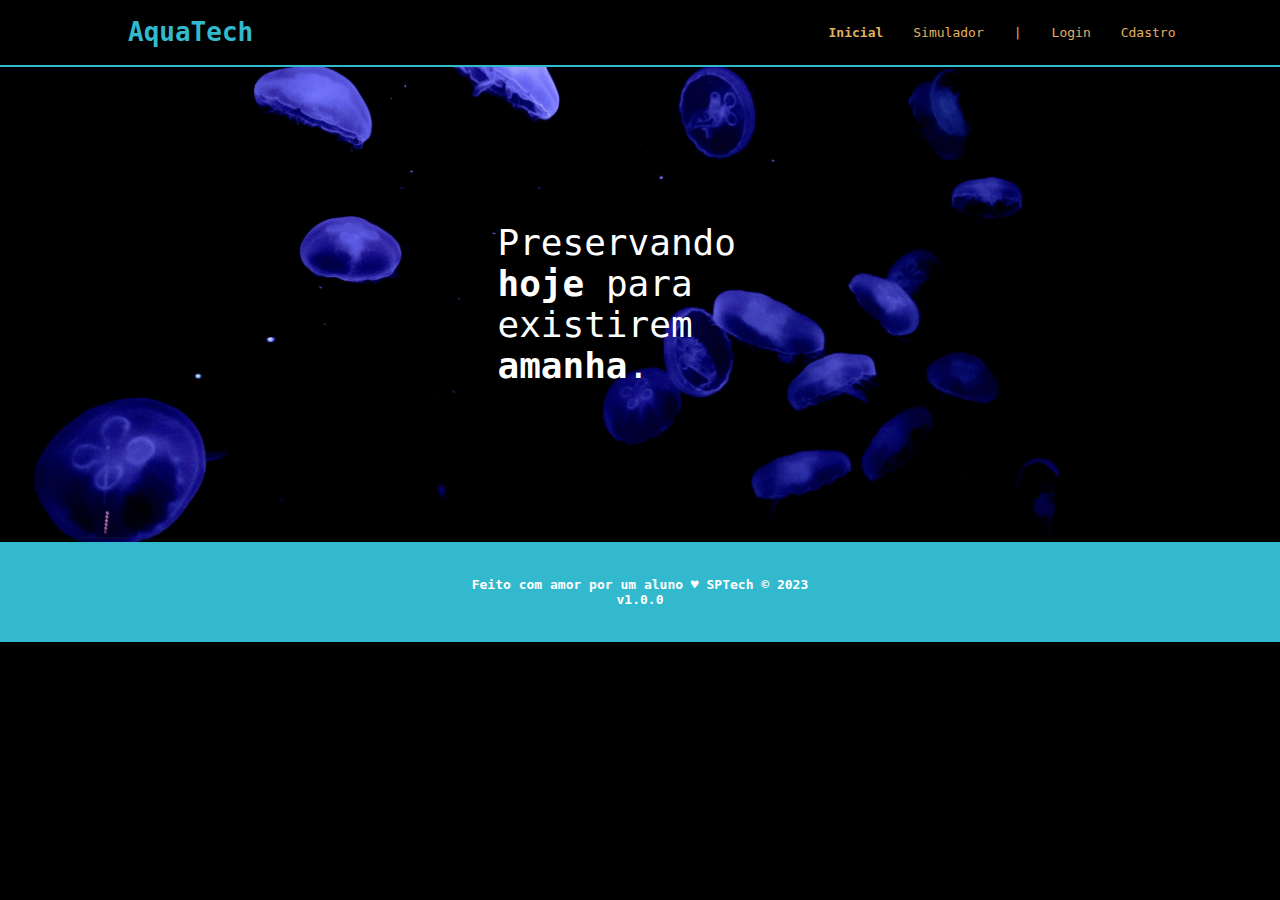
<file: index.html>
<!DOCTYPE html>
<html lang="pt-br">
<head>
    <meta charset="UTF-8">
    <meta http-equiv="X-UA-Compatible" content="IE=edge">
    <meta name="viewport" content="width=device-width, initial-scale=1.0">
    <title>AquaTech</title>
</head>

<link rel="stylesheet" href="css/estilo.css">

<body>
    <div class="header">
        <div class="container">

            <h1 class="titulo">AquaTech</h1>
                    
            <ul class="navbar">
                 <li>
                    <a href="#" class="agora">Inicial</a>
                </li>
                    
                <li>
                    <a href="#">Simulador</a>
                </li>
                    
                <li>
                    <a href="#">|</a>
                </li>
                    
                <li>
                    <a href="login.html">Login</a>
                </li>
                    
                <li>
                    <a href="#">Cdastro</a>
                </li>
            </ul>

        </div>
    </div>

    <div class="banner">
        <div class="container">
            <p class="tamanhoConteudo">Preservando <span>hoje</span>  para existirem <span>amanha</span>.</p> 
        </div>
    </div>

    <div class="footer">
        <div class="container">
                <b>Feito com amor por um aluno ♥ SPTech © 2023</b>
                <b>v1.0.0</b>
        </div>
    </div> 
</body>
</html>
</file>
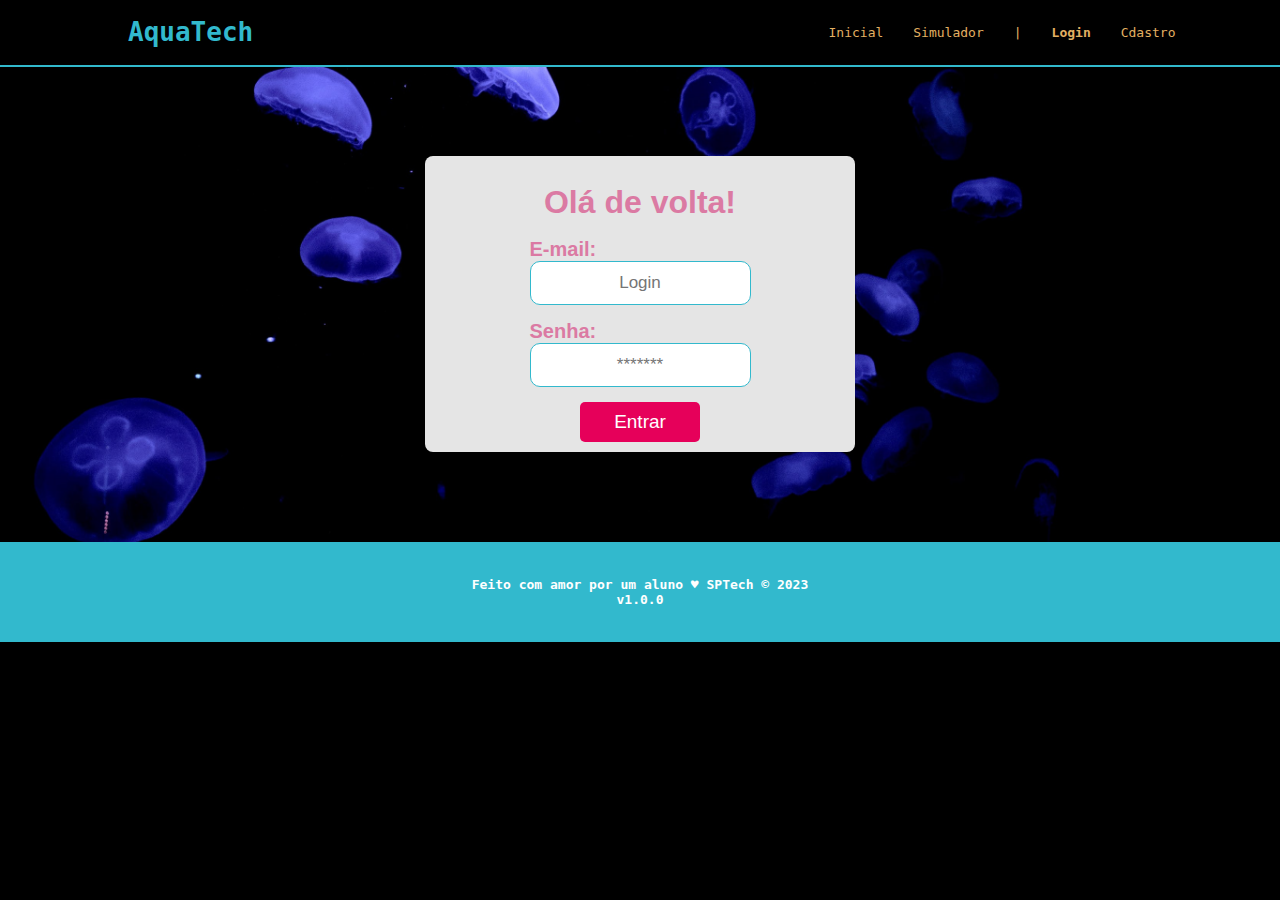
<file: login.html>
<!DOCTYPE html>
<html lang="pt-br">

<head>
    <meta charset="UTF-8">
    <meta http-equiv="X-UA-Compatible" content="IE=edge">
    <meta name="viewport" content="width=device-width, initial-scale=1.0">
    <title>AquaTech</title>
</head>

<link rel="stylesheet" href="css/estilo.css">

<body>
    <div class="header">
        <div class="container">

            <h1 class="titulo">AquaTech</h1>

            <ul class="navbar">
                <li>
                    <a href="index.html">Inicial</a>
                </li>

                <li>
                    <a href="#">Simulador</a>
                </li>

                <li>
                    <a href="#">|</a>
                </li>

                <li>
                    <a href="#" class="agora">Login</a>
                </li>

                <li>
                    <a href="#">Cdastro</a>
                </li>
            </ul>

        </div>
    </div>

    <div class="banner">
        <div class="containerLogin">
            <div class="caixaLogin">
                <h1><b>Olá de volta!</b></h1>
                <div class="inputForm">
                    <b>E-mail:</b>
                    <input placeholder="Login">
                </div>

                <div class="inputForm">
                    <b>Senha: </b>
                    <input placeholder="*******">
                </div>

                <button>Entrar</button>
            </div>
        </div>
    </div>

    <div class="footer">
        <div class="container">
            <b>Feito com amor por um aluno ♥ SPTech © 2023</b>
            <b>v1.0.0</b>
        </div>
    </div>

</body>

</html>
</file>
<file: css/estilo.css>
body {
    margin: 0;
    padding: 0;
    font-family: monospace;
    ;
    background-color: black;
}

.container {
    width: 80%;
    margin: auto;
    display: flex;
}

.header {
    border-bottom: 2px #32B9CD solid;
}

.header .container {
    justify-content: space-between;
}

.header a {
    text-decoration: none;
    color: #E3B062;
}

.agora {
    font-weight: bold;
}


.navbar {
    width: 300px;
    display: flex;
    align-items: center;
    justify-content: center;
    list-style: none;
    gap: 30px;
}

.titulo {
    color: #32b9cd;
    width: fit-content;
    font-weight: bold;
}


.banner {
    height: 475px;
    color: white;
    background-image: url(../assets/bg-jelly-fish-para_outras_pags.png);
    background-size: cover;
    display: flex;
    justify-content: center;
    align-items: center;
}

.banner .container {
    height: 400px;
    font-size: 36px;
    align-items: center;
    justify-content: center;
}



.banner p {
    margin: 0;
    padding: 0;
    width: 285px;
    height: fit-content;
}

.banner .container span {
    font-weight: bold;
}

.containerLogin {
    display: flex;
}

.banner .containerLogin {
    height: 400px;

    align-items: center;
    justify-content: center;
}

.caixaLogin {
    width: 350px;

    padding: 10px 40px;

    display: flex;
    flex-direction: column;
    justify-content: center;
    align-items: center;
    background-color: #e5e5e5;
    border-radius: 8px;
}

.caixaLogin b {
    color: #db7aa3;
    font-family: sans-serif;
}

.inputForm {
    display: flex;
    flex-direction: column;
}

.inputForm b {
    font-size: 20px;
}

.inputForm input {
    text-align: center;
    background-color: white;
    font-family: sans-serif;
    border: #32B9CD 1px solid;
    border-radius: 10px;
    height: 40px;
    width: 215px;
    margin-bottom: 15px;
    font-size: 17px;
}



.caixaLogin button {
    color: white;
    background-color: #E6005A;
    width: 120px;
    height: 40px;
    border: 0;
    border-radius: 5px;
    font-size: 19px;
}

.footer {
    width: 100%;
    height: 100px;
    display: flex;
    flex-direction: column;
    justify-content: center;
    align-items: center;
    background-color: #32B9CD;
    color: white;
}

.footer .container {
    width: fit-content;
    display: flex;
    flex-direction: column;
    align-items: center;
}
</file>
